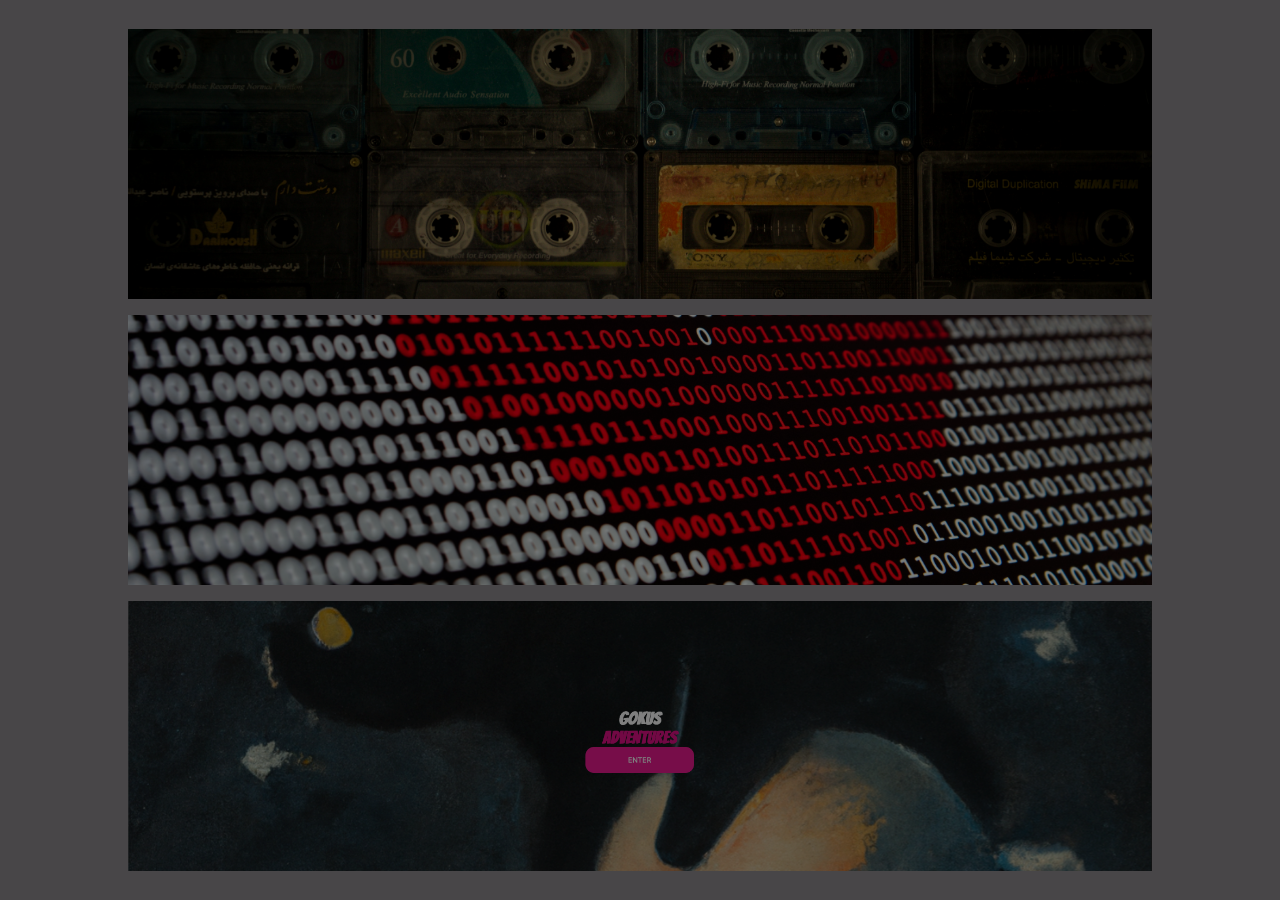
<file: index.html>
<!DOCTYPE html>
<html lang="en">
<head>
    <meta charset="UTF-8">
    <meta name="viewport" content="width=device-width, initial-scale=1.0">
    <title>Document</title>
    <link rel="stylesheet" href="index.css">
</head>
<body>
    <main>
        <div class="grid__container">
            <div class="div1">
                <div class="gray" id="musik">
                    
                </div>
            </div>
            <div class="div2">
                <div class="gray" id="dev">
                    
                </div>
            </div>
            <div class="div3">
                <div class="gray" id="goku">
                    
                </div>
            </div>
        </div>
        <script src="main.js"></script>
    </main>
</body>
</html>
</file>
<file: index.css>
:root {
    /* --backgroundColor: #381d4e; */
    /* --backgroundColor: #2c173d; */
    --backgroundColor: rgb(72, 70, 72);
    --primaryColor: #dec6af;
    --accentColor: #58bb88;
}

* {
    margin: 0;
    padding: 0;
    box-sizing: border-box;
}

html,
body {
    width: 100%;
    height: 100vh;
}

body {
    background-color: var(--backgroundColor);
}

main {
    width: 100%;
    height: 100vh;
    display: flex;
    justify-content: center;
    align-items: center;
}

.grid__container {
    width: 80%;
    display: grid;
    justify-self: center;
    align-self: center;
    grid-template-columns: repeat(6, 1fr);
    grid-template-rows: repeat(6, 1fr);
    grid-column-gap: 0px;
    grid-row-gap: 1rem;
}

.div1 {
    grid-area: 1 / 1 / 3 / 7;
    width: 100%;
    height: 30vh;
    background: url(/img/musik.jpg);
    background-position: center;
    background-size: cover;
    background-repeat: no-repeat;
    display: flex;
    justify-content: center;
    align-items: flex-end;
}

.div2 {
    grid-area: 3 / 1 / 5 / 7;
    display: flex;
    justify-content: center;
    align-items: flex-end;
    width: 100%;
    height: 30vh;
    background: url(/img/dev.jpg);
    background-position: center;
    background-size: cover;
    background-repeat: no-repeat;
}

.div3 {
    grid-area: 5 / 1 / 7 / 7;
    width: 100%;
    height: 30vh;
    background: url(/img/goku.png);
    background-position: center;
    background-size: cover;
    background-repeat: no-repeat;
    display: flex;
    justify-content: center;
    align-items: flex-end;
}

.gray {
    width: 100%;
    height: 100%;
    display: flex;
    justify-content: center;
    align-items: flex-end;
    background-color: black;
    opacity: .5;
    transition: .5s ease;
}

.gray:hover {
    opacity: 0;
    cursor: pointer;
}
</file>
